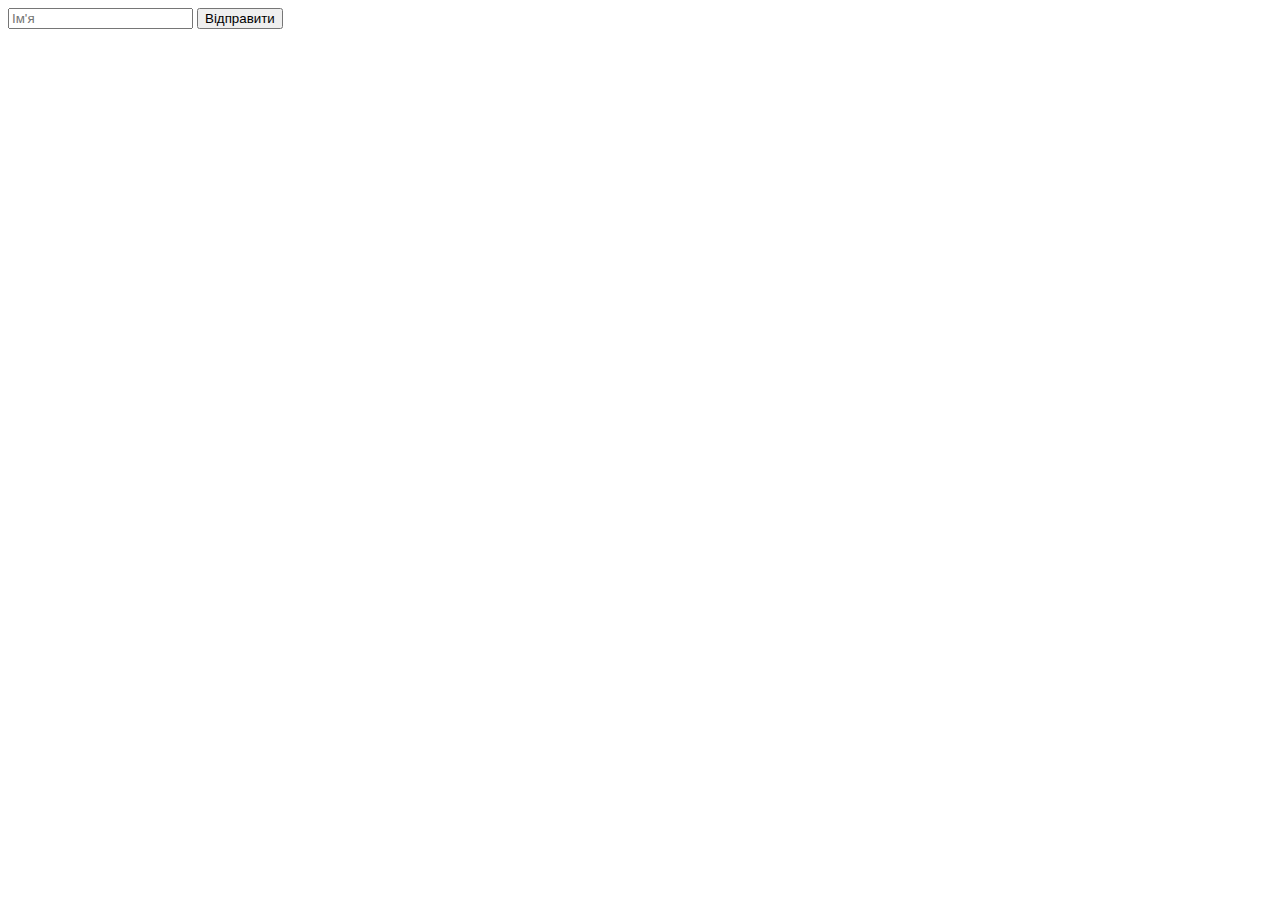
<file: task/3-web-server-form/index.html>
<!DOCTYPE html>
<html lang="en">
<head>
	<meta charset="UTF-8">
	<title>Hello</title>
</head>
<body>
	<div>
		<form action="hello.php" method="post">
			<input type="text" name="user_name" placeholder="Ім'я">
			<input type="submit" value="Відправити">
		</form>
	</div>
</body>
</html>
</file>
